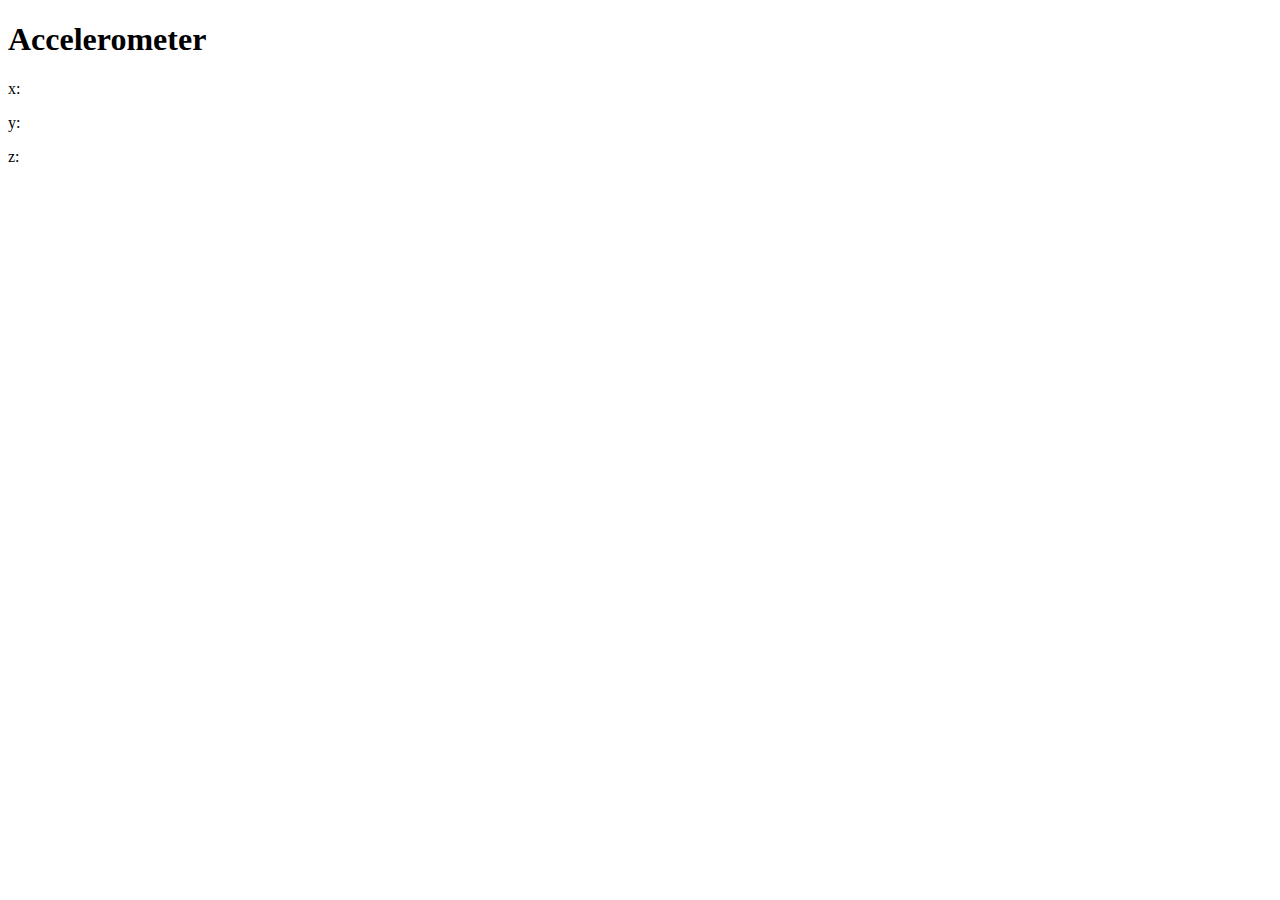
<file: examples/01_sensors/javascript/accelerometer/index.html>
<!DOCTYPE html>
<html lang="en">
  <head>
    <meta charset="UTF-8" />
    <meta http-equiv="X-UA-Compatible" content="IE=edge" />
    <meta name="viewport" content="width=device-width, initial-scale=1.0" />
    <title>Accelerometer</title>
  </head>
  <body>
    <h1>Accelerometer</h1>
    <p id="x">x:</p>
    <p id="y">y:</p>
    <p id="z">z:</p>
    <script src="script.js"></script>
  </body>
</html>
</file>
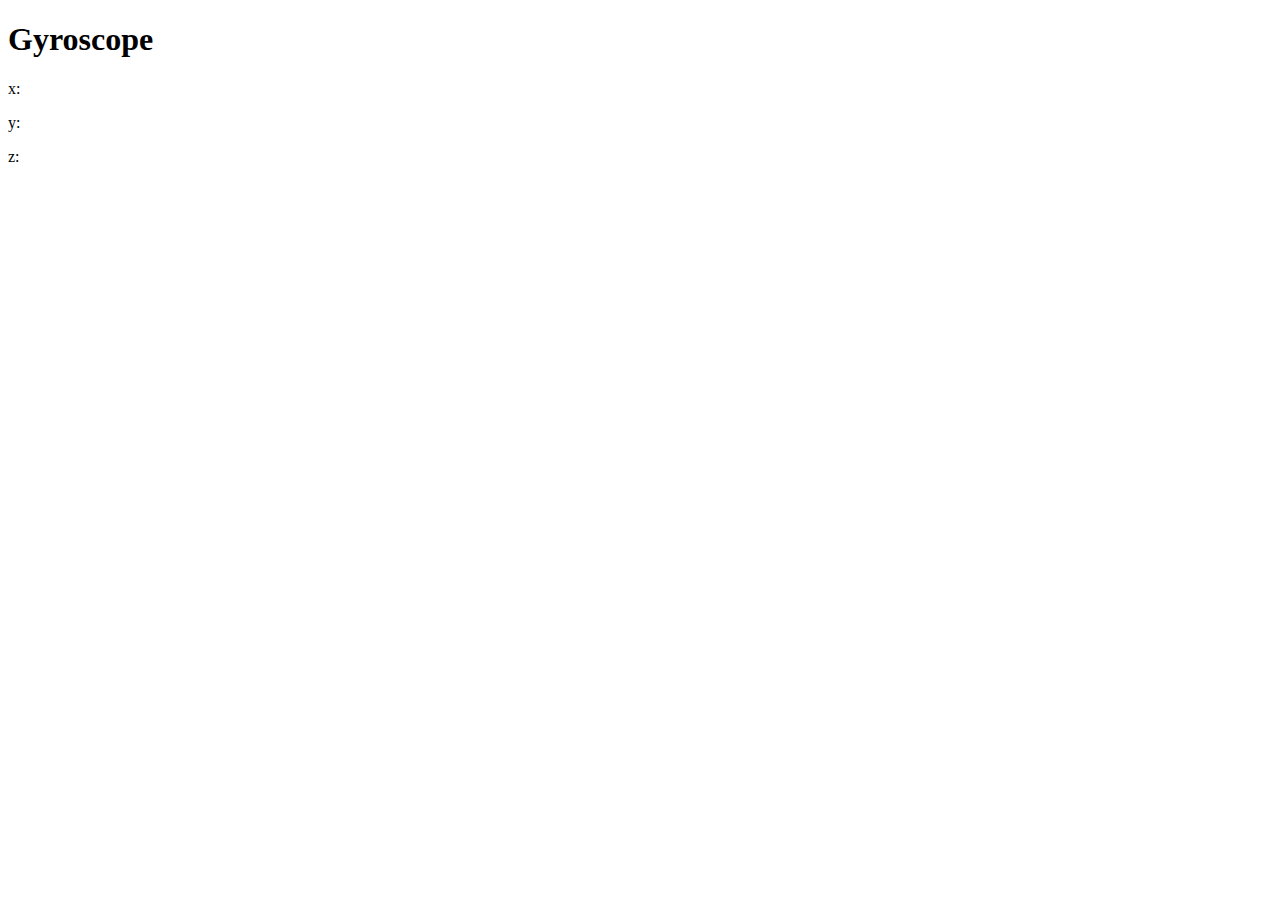
<file: examples/01_sensors/javascript/gyroscope/index.html>
<!DOCTYPE html>
<html lang="en">
  <head>
    <meta charset="UTF-8" />
    <meta http-equiv="X-UA-Compatible" content="IE=edge" />
    <meta name="viewport" content="width=device-width, initial-scale=1.0" />
    <title>Gyroscope</title>
  </head>
  <body>
    <h1>Gyroscope</h1>
    <p id="x">x:</p>
    <p id="y">y:</p>
    <p id="z">z:</p>
    <script src="script.js"></script>
  </body>
</html>
</file>
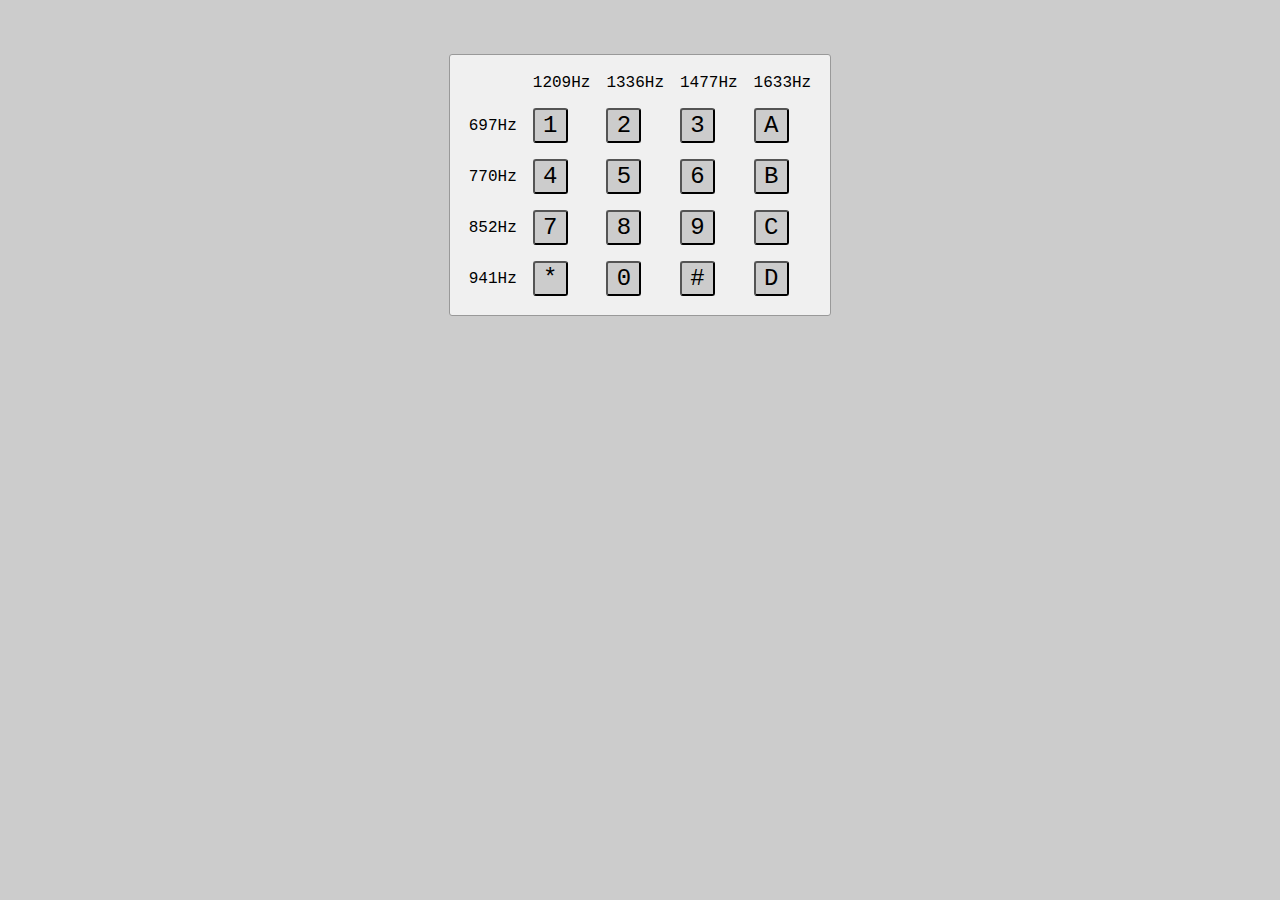
<file: DTMF/dtmf_generator.html>
<!DOCTYPE html>

<html>
<head>

<meta http-equiv="Content-Type" content="text/html; charset=UTF-8">
<link href="./css/main.css" rel="stylesheet" type="text/css">


<body>

<script src="./js/DTMFgenerator.js"></script>

<br><br><br>

<table class="dialpad">
	<tbody><tr>
    	<td></td>
    	<td>1209Hz</td>
        <td>1336Hz</td>
        <td>1477Hz</td>
        <td>1633Hz</td>
    </tr>
	<tr>
    	<td>697Hz</td>
    	<td><button id="one" class="beginDial" onmousedown="dialTone(697.0, 1209.0)" onmouseup="stop()" data-freq="697.0, 1209.0">1</button></td>
        <td><button id="two" class="beginDial" onmousedown="dialTone(697.0, 1336.0)" onmouseup="stop()" data-freq="697.0, 1336.0">2</button></td>
        <td><button id="three" class="beginDial" onmousedown="dialTone(697.0, 1477.0)" onmouseup="stop()" data-freq="697.0, 1477.0">3</button></td>
        <td><button id="dtmf-a" class="beginDial" onmousedown="dialTone(697.0, 1633.0)" onmouseup="stop()" data-freq="697.0, 1633.0">A</button></td>
    </tr>
    <tr>
    	<td>770Hz</td>
    	<td><button id="four" class="beginDial" onmousedown="dialTone(770.0, 1209.0)" onmouseup="stop()" data-freq="770.0, 1209.0">4</button></td>
        <td><button id="five" class="beginDial" onmousedown="dialTone(770.0, 1336.0)" onmouseup="stop()" data-freq="770.0, 1336.0">5</button></td>
        <td><button id="six" class="beginDial" onmousedown="dialTone(770.0, 1477.0)" onmouseup="stop()" data-freq="770.0, 1477.0">6</button></td>
        <td><button id="dtmf-b" class="beginDial" onmousedown="dialTone(770.0, 1633.0)" onmouseup="stop()" data-freq="770.0, 1633.0">B</button></td>
    </tr>
	<tr>
    	<td>852Hz</td>
    	<td><button id="seven" class="beginDial" onmousedown="dialTone(852.0, 1209.0)" onmouseup="stop()" data-freq="852.0, 1209.0">7</button></td>
        <td><button id="eight" class="beginDial" onmousedown="dialTone(852.0, 1336.0)" onmouseup="stop()" data-freq="852.0, 1336.0">8</button></td>
        <td><button id="nine" class="beginDial" onmousedown="dialTone(852.0, 1477.0)" onmouseup="stop()" data-freq="852.0, 1477.0">9</button></td>
        <td><button id="dtmf-c" class="beginDial" onmousedown="dialTone(852.0, 1633.0)" onmouseup="stop()" data-freq="852.0, 1633.0">C</button></td>

    </tr>
	<tr>
    	<td>941Hz</td>
    	<td><button class="beginDial" onmousedown="dialTone(941.0, 1209.0)" onmouseup="stop()" data-freq="941.0, 1209.0">*</button></td>
        <td><button id="zero" class="beginDial" onmousedown="dialTone(941.0, 1336.0)" onmouseup="stop()" data-freq="941.0, 1336.0">0</button></td>
        <td><button class="beginDial" onmousedown="dialTone(941.0, 1477.0)" onmouseup="stop()" data-freq="941.0, 1477.0">#</button></td>
        <td><button id="dtmf-d" class="beginDial" onmousedown="dialTone(941.0, 1633.0)" onmouseup="stop()" data-freq="941.0, 1633.0">D</button></td>

    </tr>
</tbody></table>


</body>
</file>
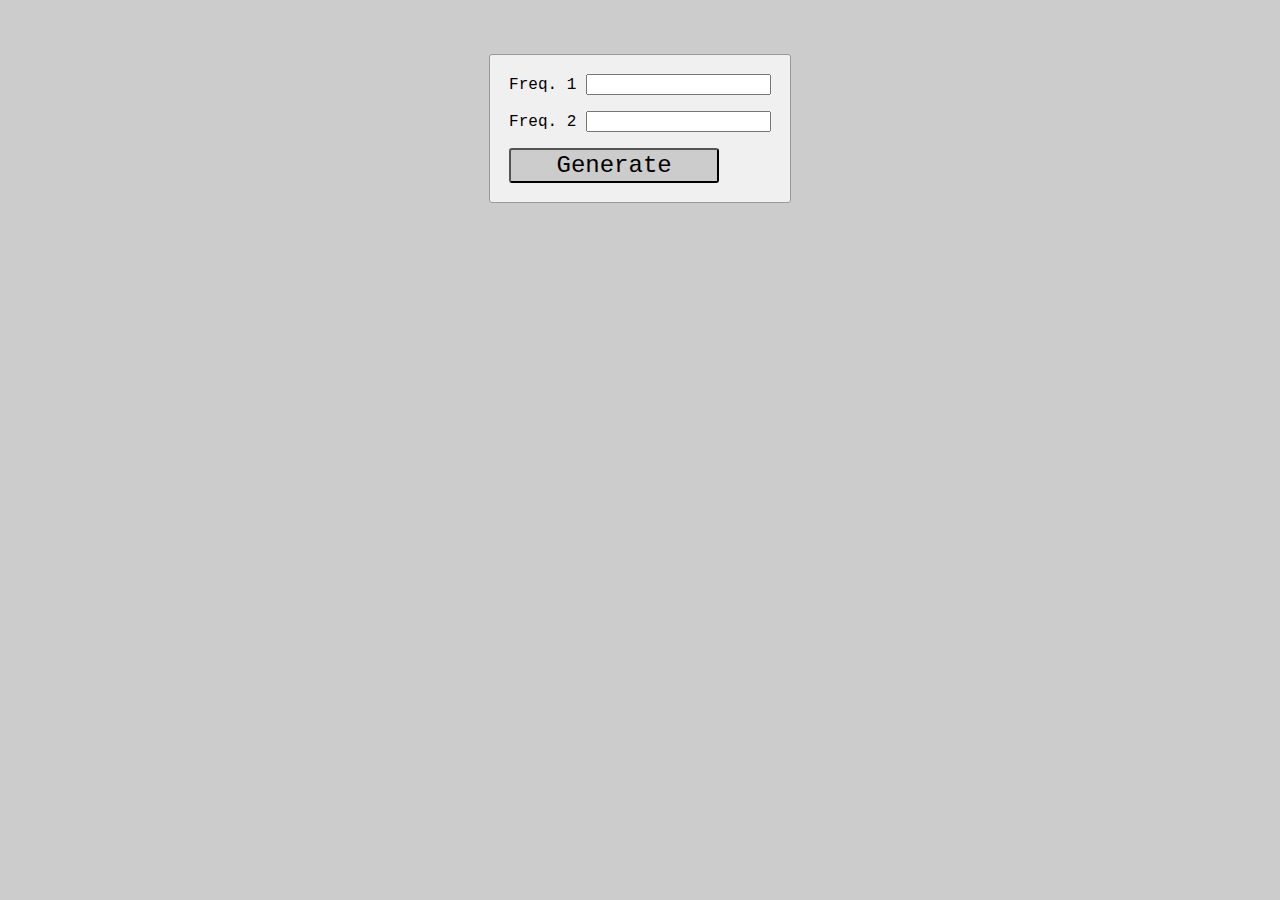
<file: DTMF/tone_generator.html>
<!DOCTYPE html>

<html>
<head>

<meta http-equiv="Content-Type" content="text/html; charset=UTF-8">
<link href="./css/main.css" rel="stylesheet" type="text/css">


<body>

<script src="./js/DTMFgenerator.js"></script>

<br><br><br>

<table class="dialpad">
	<tbody>

    <tr>
      <td>
    	Freq. 1 <input id="frequency1" type="text"><br>
      </td>
    </tr>

    <tr>
      <td>
      Freq. 2 <input id="frequency2" type="text"><br>
      </td>
    </tr>

    <tr>
    <td>
      <button class="generateButton" onmousedown="dialTone(document.getElementById('frequency1').value, document.getElementById('frequency2').value)" onmouseup="stop()">Generate</button>
    </td>
    </tr>

  </tbody>
</table>


</body>
</file>
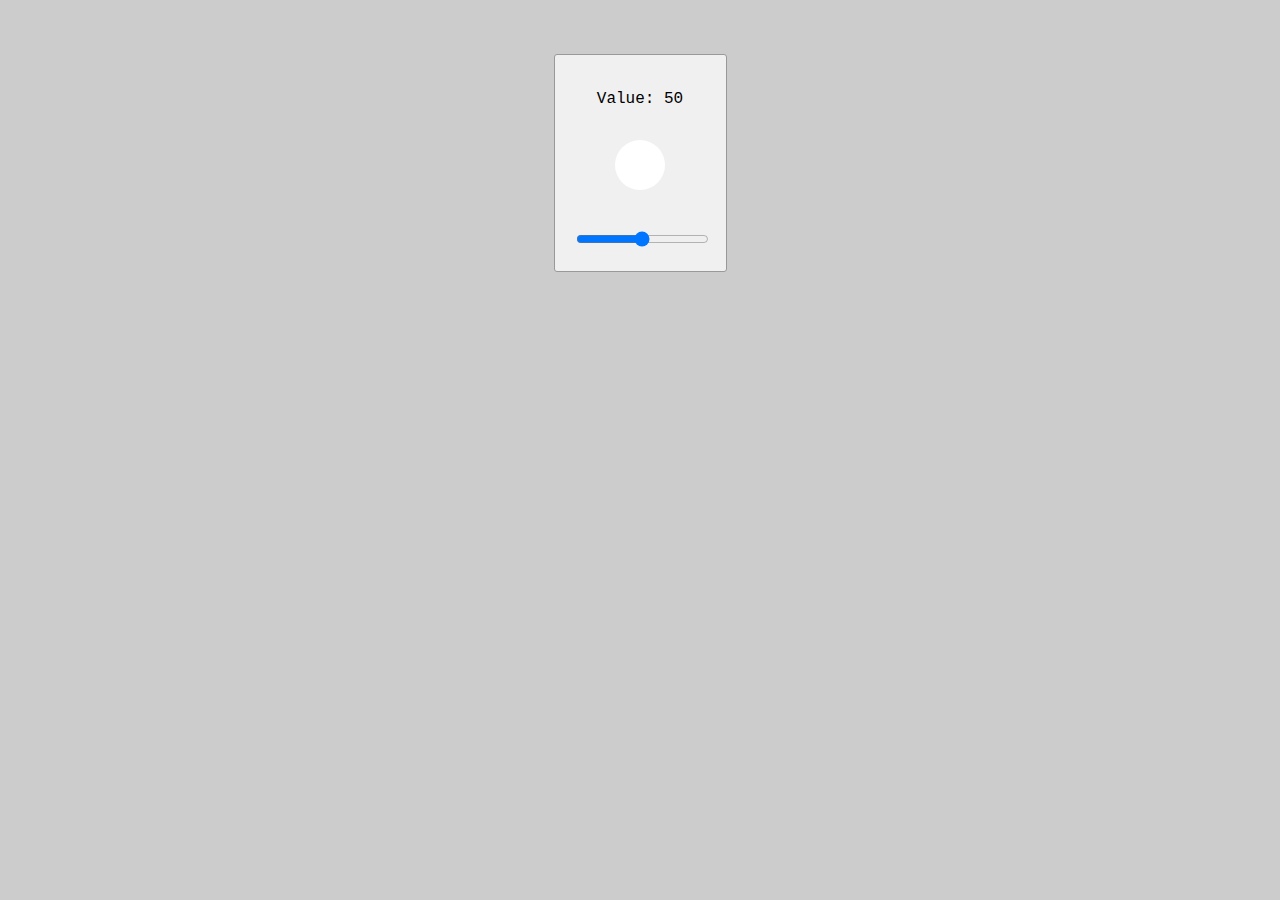
<file: light/light_sensor/light_sensor.html>
<!DOCTYPE html>

<html>
<head>

<meta http-equiv="Content-Type" content="text/html; charset=UTF-8">
<link href="./css/main.css" rel="stylesheet" type="text/css">


<body>

<script src="./js/slider.js"></script>

<br><br><br>

<table class="sensorpad">
	<tbody>

    <tr>
      <td>
    		<p>Value: <span id="myValue" onload="start()">50</span></p>
      </td>
    </tr>

    <tr>
      <td>
      	<span class="dot" id="myCircle"></span>
      </td>
    </tr>

    <tr>
    <td>
			<br>
			<input type="range" min="0" max="100" value="50" oninput="updateSlider(this.value)" class="slider" id="myRange">
		</td>
    </tr>

  </tbody>
</table>


</body>
</file>
<file: DTMF/css/main.css>
body {
	background-color: #CCC;
	padding: 0;
	margin: 0;
	font-family: courier, "Courier New", monospace
}

button,
strong {
	font-family: courier, "Courier New", monospace
}

h3 {
	text-align: center
}

table {
	margin: 0 auto 50px
}

.dialpad {
	background-color: #f0f0f0;
	border: solid 1px #999;
	border-radius: 3px;
	padding: 10px
}

.dialpad td {
	padding: 7px
}

.beginDial {
	height: 35px;
	background-color: #cccccc;
	width: 35px;
	border-radius: 3px;
	font-size: 1.5em
}

.beginDial:active {
	background-color: #58cce0
}

.generateButton {
	height: 35px;
	background-color: #cccccc;
	width: 210px;
	border-radius: 3px;
	font-size: 1.5em
}
</file>
<file: light/light_sensor/css/main.css>
body {
	background-color: #CCC;
	padding: 0;
	margin: 0;
	font-family: courier, "Courier New", monospace
}

button,
strong {
	font-family: courier, "Courier New", monospace
}

h3 {
	text-align: center
}

table {
	margin: 0 auto 50px;
	text-align: center;
}


.sensorpad {
	background-color: #f0f0f0;
	border: solid 1px #999;
	border-radius: 3px;
	padding: 10px
}

.sensorpad td {
	padding: 7px
}

.slider {
  width: 100%;
}

.dot {
  height: 50px;
  width: 50px;
  background-color: hsl(0, 0%, 100%);
  border-radius: 50%;
  display: inline-block;
}
</file>
